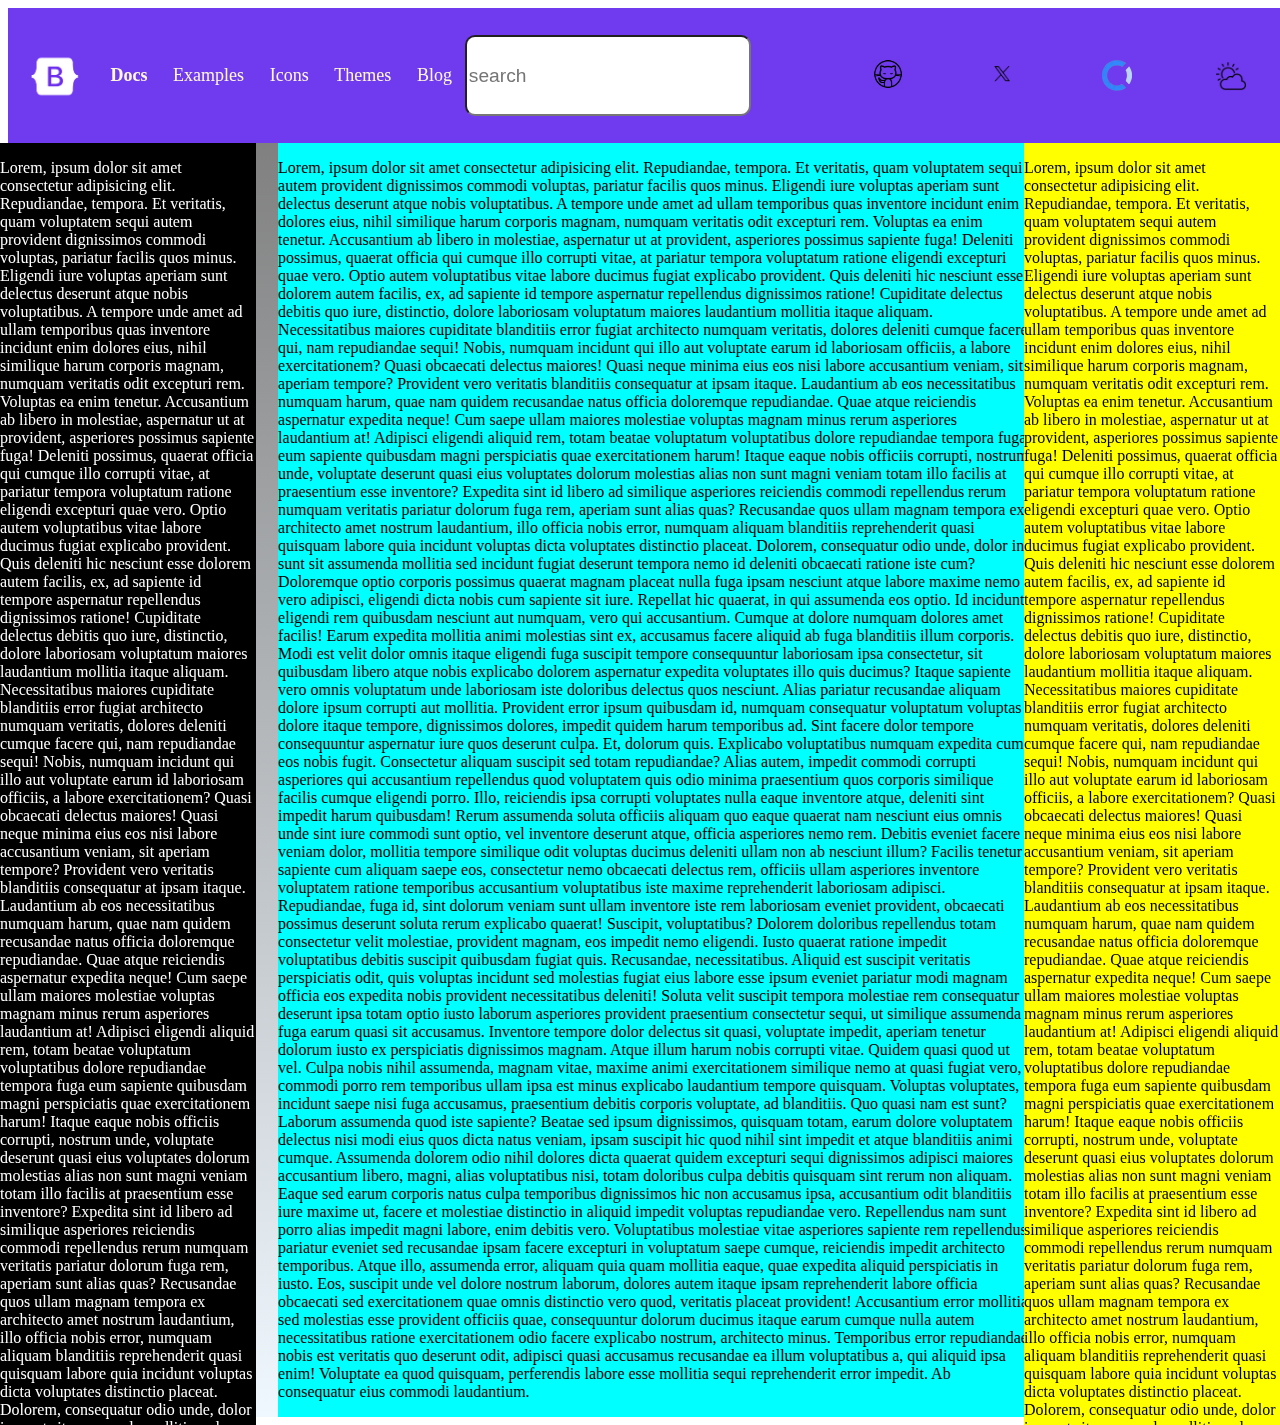
<file: bootstrap/bootstrap.html>
<!DOCTYPE html>
<html lang="en">
<head>
    <meta charset="UTF-8">
    <meta name="viewport" content="width=device-width, initial-scale=1.0">
    <title>Document</title>
</head>
    <style>
        #navbar{
            width: 100vw;
            height: 15vh;
            background-color: rgb(112, 58, 238);
            display: flex;
            align-items: center;
            color: cornsilk;
            position: sticky;
            top: 0%;
        }
        #left{
            width: 40%;
            height: 100%;
            display: flex;
            align-items: center;
            justify-content: space-around;
            font-size: large;

            
        }
        #right{
            width: 40%;
            height: 100%;
            display: flex;
            align-items: center;
            justify-content: space-around;
            
        }
        .space{
            width: 7vw;
        }

        #search{
            border-radius: 10px;
            height: 60%;
            width: 25%;
            align-items: center;
            font-size: larger;
        }
        #imgicon{
            
            width: 5vw;
            height: ;
        }
        #imgicon2{
            mix-blend-mode: multiply;
        }
        #imgicon3{
            mix-blend-mode: multiply;
        }
        .col1:hover{
            color: white;
            cursor: pointer;
        }
        .col2:hover{
            color: white;
            cursor: pointer;
        }
        .col3:hover{
            color: white;
            cursor: pointer;
        }
        .col4:hover{
            color: white;
            cursor: pointer;
        }
        .col5:hover{
            color: white;
            cursor: pointer;
        }
        #main{
            display: flex;
            width: 100vw;
            height: max-content;
            background: linear-gradient(to bottom, Gray,aliceblue) ;
        }
        #leftmain{
            width: 20vw;
            height: max-content;
            background-color: black;
            position: fixed;
            left: 0%;
            color: white;
            
        
            
        }
        #center{
            width: 58.7vw;
            height: max-content;
            background-color: aqua;
            margin-left: 21.1%;
        }
        #rightmain{
            width: 20vw;
            height: max-content;
            background-color: yellow;
            position: fixed;
            right: 0%;
            
        }
    </style>
<body>
    <div id="navbar">
        <div id="left">
            <img  src="Bootstrap/Logo/icon last.png" alt=""  id="imgicon">
                <strong><p class="col1" >Docs</p></strong>
                <p class="col2" >Examples</p>
                <p class="col3" >Icons</p>
                <p class="col4" >Themes</p>
                <p class="col5" >Blog</p>
        </div>
        <input id="search" placeholder="search" type="search">
        <div class="space" >

        </div>
        <div id="right">
            <a target="_blank" href="https://github.com/twbs"> <img src="Icon/Icon2.gif" alt="" width="30px" id="imgicon2"></a>
            <a target="_blank" href="https://x.com/getbootstrap"><img src="Icon/twitter.png" alt="" width="30px" id="imgicon3" ></a>
            <img src="Icon/o_2-removebg-preview.png" alt="" width="30px" >
            <img src="Icon/sun.png" alt="" width="30px" >
            <!--  <select name="" id="">
                <option value="">Dark</option>
                <option value="">Light</option>
                <option value="">Auto</option>
            </select> -->
        </div>
    </div>
    <div id="main">
        <div id="leftmain">
            <p>Lorem, ipsum dolor sit amet consectetur adipisicing elit. Repudiandae, tempora. Et veritatis, quam voluptatem sequi autem provident dignissimos commodi voluptas, pariatur facilis quos minus. Eligendi iure voluptas aperiam sunt delectus deserunt atque nobis voluptatibus. A tempore unde amet ad ullam temporibus quas inventore incidunt enim dolores eius, nihil similique harum corporis magnam, numquam veritatis odit excepturi rem. Voluptas ea enim tenetur. Accusantium ab libero in molestiae, aspernatur ut at provident, asperiores possimus sapiente fuga! Deleniti possimus, quaerat officia qui cumque illo corrupti vitae, at pariatur tempora voluptatum ratione eligendi excepturi quae vero. Optio autem voluptatibus vitae labore ducimus fugiat explicabo provident. Quis deleniti hic nesciunt esse dolorem autem facilis, ex, ad sapiente id tempore aspernatur repellendus dignissimos ratione! Cupiditate delectus debitis quo iure, distinctio, dolore laboriosam voluptatum maiores laudantium mollitia itaque aliquam. Necessitatibus maiores cupiditate blanditiis error fugiat architecto numquam veritatis, dolores deleniti cumque facere qui, nam repudiandae sequi! Nobis, numquam incidunt qui illo aut voluptate earum id laboriosam officiis, a labore exercitationem? Quasi obcaecati delectus maiores! Quasi neque minima eius eos nisi labore accusantium veniam, sit aperiam tempore? Provident vero veritatis blanditiis consequatur at ipsam itaque. Laudantium ab eos necessitatibus numquam harum, quae nam quidem recusandae natus officia doloremque repudiandae. Quae atque reiciendis aspernatur expedita neque! Cum saepe ullam maiores molestiae voluptas magnam minus rerum asperiores laudantium at! Adipisci eligendi aliquid rem, totam beatae voluptatum voluptatibus dolore repudiandae tempora fuga eum sapiente quibusdam magni perspiciatis quae exercitationem harum! Itaque eaque nobis officiis corrupti, nostrum unde, voluptate deserunt quasi eius voluptates dolorum molestias alias non sunt magni veniam totam illo facilis at praesentium esse inventore? Expedita sint id libero ad similique asperiores reiciendis commodi repellendus rerum numquam veritatis pariatur dolorum fuga rem, aperiam sunt alias quas? Recusandae quos ullam magnam tempora ex architecto amet nostrum laudantium, illo officia nobis error, numquam aliquam blanditiis reprehenderit quasi quisquam labore quia incidunt voluptas dicta voluptates distinctio placeat. Dolorem, consequatur odio unde, dolor in, sunt sit assumenda mollitia sed incidunt fugiat deserunt tempora nemo id deleniti obcaecati ratione iste cum? Doloremque optio corporis possimus quaerat magnam placeat nulla fuga ipsam nesciunt atque labore maxime nemo vero adipisci, eligendi dicta nobis cum sapiente sit iure. Repellat hic quaerat, in qui assumenda eos optio. Id incidunt eligendi rem quibusdam nesciunt aut numquam, vero qui accusantium. Cumque at dolore numquam dolores amet facilis! Earum expedita mollitia animi molestias sint ex, accusamus facere aliquid ab fuga blanditiis illum corporis. Modi est velit dolor omnis itaque eligendi fuga suscipit tempore consequuntur laboriosam ipsa consectetur, sit quibusdam libero atque nobis explicabo dolorem aspernatur expedita voluptates illo quis ducimus? Itaque sapiente vero omnis voluptatum unde laboriosam iste doloribus delectus quos nesciunt. Alias pariatur recusandae aliquam dolore ipsum corrupti aut mollitia. Provident error ipsum quibusdam id, numquam consequatur voluptatum voluptas dolore itaque tempore, dignissimos dolores, impedit quidem harum temporibus ad. Sint facere dolor tempore consequuntur aspernatur iure quos deserunt culpa. Et, dolorum quis. Explicabo voluptatibus numquam expedita cum eos nobis fugit. Consectetur aliquam suscipit sed totam repudiandae? Alias autem, impedit commodi corrupti asperiores qui accusantium repellendus quod voluptatem quis odio minima praesentium quos corporis similique facilis cumque eligendi porro. Illo, reiciendis ipsa corrupti voluptates nulla eaque inventore atque, deleniti sint impedit harum quibusdam! Rerum assumenda soluta officiis aliquam quo eaque quaerat nam nesciunt eius omnis unde sint iure commodi sunt optio, vel inventore deserunt atque, officia asperiores nemo rem. Debitis eveniet facere veniam dolor, mollitia tempore similique odit voluptas ducimus deleniti ullam non ab nesciunt illum? Facilis tenetur sapiente cum aliquam saepe eos, consectetur nemo obcaecati delectus rem, officiis ullam asperiores inventore voluptatem ratione temporibus accusantium voluptatibus iste maxime reprehenderit laboriosam adipisci. Repudiandae, fuga id, sint dolorum veniam sunt ullam inventore iste rem laboriosam eveniet provident, obcaecati possimus deserunt soluta rerum explicabo quaerat! Suscipit, voluptatibus? Dolorem doloribus repellendus totam consectetur velit molestiae, provident magnam, eos impedit nemo eligendi. Iusto quaerat ratione impedit voluptatibus debitis suscipit quibusdam fugiat quis. Recusandae, necessitatibus. Aliquid est suscipit veritatis perspiciatis odit, quis voluptas incidunt sed molestias fugiat eius labore esse ipsum eveniet pariatur modi magnam officia eos expedita nobis provident necessitatibus deleniti! Soluta velit suscipit tempora molestiae rem consequatur deserunt ipsa totam optio iusto laborum asperiores provident praesentium consectetur sequi, ut similique assumenda fuga earum quasi sit accusamus. Inventore tempore dolor delectus sit quasi, voluptate impedit, aperiam tenetur dolorum iusto ex perspiciatis dignissimos magnam. Atque illum harum nobis corrupti vitae. Quidem quasi quod ut vel. Culpa nobis nihil assumenda, magnam vitae, maxime animi exercitationem similique nemo at quasi fugiat vero, commodi porro rem temporibus ullam ipsa est minus explicabo laudantium tempore quisquam. Voluptas voluptates, incidunt saepe nisi fuga accusamus, praesentium debitis corporis voluptate, ad blanditiis. Quo quasi nam est sunt? Laborum assumenda quod iste sapiente? Beatae sed ipsum dignissimos, quisquam totam, earum dolore voluptatem delectus nisi modi eius quos dicta natus veniam, ipsam suscipit hic quod nihil sint impedit et atque blanditiis animi cumque. Assumenda dolorem odio nihil dolores dicta quaerat quidem excepturi sequi dignissimos adipisci maiores accusantium libero, magni, alias voluptatibus nisi, totam doloribus culpa debitis quisquam sint rerum non aliquam. Eaque sed earum corporis natus culpa temporibus dignissimos hic non accusamus ipsa, accusantium odit blanditiis iure maxime ut, facere et molestiae distinctio in aliquid impedit voluptas repudiandae vero. Repellendus nam sunt porro alias impedit magni labore, enim debitis vero. Voluptatibus molestiae vitae asperiores sapiente rem repellendus pariatur eveniet sed recusandae ipsam facere excepturi in voluptatum saepe cumque, reiciendis impedit architecto temporibus. Atque illo, assumenda error, aliquam quia quam mollitia eaque, quae expedita aliquid perspiciatis in iusto. Eos, suscipit unde vel dolore nostrum laborum, dolores autem itaque ipsam reprehenderit labore officia obcaecati sed exercitationem quae omnis distinctio vero quod, veritatis placeat provident! Accusantium error mollitia sed molestias esse provident officiis quae, consequuntur dolorum ducimus itaque earum cumque nulla autem necessitatibus ratione exercitationem odio facere explicabo nostrum, architecto minus. Temporibus error repudiandae nobis est veritatis quo deserunt odit, adipisci quasi accusamus recusandae ea illum voluptatibus a, qui aliquid ipsa enim! Voluptate ea quod quisquam, perferendis labore esse mollitia sequi reprehenderit error impedit. Ab consequatur eius commodi laudantium.</p>
            <p>Lorem, ipsum dolor sit amet consectetur adipisicing elit. Repudiandae, tempora. Et veritatis, quam voluptatem sequi autem provident dignissimos commodi voluptas, pariatur facilis quos minus. Eligendi iure voluptas aperiam sunt delectus deserunt atque nobis voluptatibus. A tempore unde amet ad ullam temporibus quas inventore incidunt enim dolores eius, nihil similique harum corporis magnam, numquam veritatis odit excepturi rem. Voluptas ea enim tenetur. Accusantium ab libero in molestiae, aspernatur ut at provident, asperiores possimus sapiente fuga! Deleniti possimus, quaerat officia qui cumque illo corrupti vitae, at pariatur tempora voluptatum ratione eligendi excepturi quae vero. Optio autem voluptatibus vitae labore ducimus fugiat explicabo provident. Quis deleniti hic nesciunt esse dolorem autem facilis, ex, ad sapiente id tempore aspernatur repellendus dignissimos ratione! Cupiditate delectus debitis quo iure, distinctio, dolore laboriosam voluptatum maiores laudantium mollitia itaque aliquam. Necessitatibus maiores cupiditate blanditiis error fugiat architecto numquam veritatis, dolores deleniti cumque facere qui, nam repudiandae sequi! Nobis, numquam incidunt qui illo aut voluptate earum id laboriosam officiis, a labore exercitationem? Quasi obcaecati delectus maiores! Quasi neque minima eius eos nisi labore accusantium veniam, sit aperiam tempore? Provident vero veritatis blanditiis consequatur at ipsam itaque. Laudantium ab eos necessitatibus numquam harum, quae nam quidem recusandae natus officia doloremque repudiandae. Quae atque reiciendis aspernatur expedita neque! Cum saepe ullam maiores molestiae voluptas magnam minus rerum asperiores laudantium at! Adipisci eligendi aliquid rem, totam beatae voluptatum voluptatibus dolore repudiandae tempora fuga eum sapiente quibusdam magni perspiciatis quae exercitationem harum! Itaque eaque nobis officiis corrupti, nostrum unde, voluptate deserunt quasi eius voluptates dolorum molestias alias non sunt magni veniam totam illo facilis at praesentium esse inventore? Expedita sint id libero ad similique asperiores reiciendis commodi repellendus rerum numquam veritatis pariatur dolorum fuga rem, aperiam sunt alias quas? Recusandae quos ullam magnam tempora ex architecto amet nostrum laudantium, illo officia nobis error, numquam aliquam blanditiis reprehenderit quasi quisquam labore quia incidunt voluptas dicta voluptates distinctio placeat. Dolorem, consequatur odio unde, dolor in, sunt sit assumenda mollitia sed incidunt fugiat deserunt tempora nemo id deleniti obcaecati ratione iste cum? Doloremque optio corporis possimus quaerat magnam placeat nulla fuga ipsam nesciunt atque labore maxime nemo vero adipisci, eligendi dicta nobis cum sapiente sit iure. Repellat hic quaerat, in qui assumenda eos optio. Id incidunt eligendi rem quibusdam nesciunt aut numquam, vero qui accusantium. Cumque at dolore numquam dolores amet facilis! Earum expedita mollitia animi molestias sint ex, accusamus facere aliquid ab fuga blanditiis illum corporis. Modi est velit dolor omnis itaque eligendi fuga suscipit tempore consequuntur laboriosam ipsa consectetur, sit quibusdam libero atque nobis explicabo dolorem aspernatur expedita voluptates illo quis ducimus? Itaque sapiente vero omnis voluptatum unde laboriosam iste doloribus delectus quos nesciunt. Alias pariatur recusandae aliquam dolore ipsum corrupti aut mollitia. Provident error ipsum quibusdam id, numquam consequatur voluptatum voluptas dolore itaque tempore, dignissimos dolores, impedit quidem harum temporibus ad. Sint facere dolor tempore consequuntur aspernatur iure quos deserunt culpa. Et, dolorum quis. Explicabo voluptatibus numquam expedita cum eos nobis fugit. Consectetur aliquam suscipit sed totam repudiandae? Alias autem, impedit commodi corrupti asperiores qui accusantium repellendus quod voluptatem quis odio minima praesentium quos corporis similique facilis cumque eligendi porro. Illo, reiciendis ipsa corrupti voluptates nulla eaque inventore atque, deleniti sint impedit harum quibusdam! Rerum assumenda soluta officiis aliquam quo eaque quaerat nam nesciunt eius omnis unde sint iure commodi sunt optio, vel inventore deserunt atque, officia asperiores nemo rem. Debitis eveniet facere veniam dolor, mollitia tempore similique odit voluptas ducimus deleniti ullam non ab nesciunt illum? Facilis tenetur sapiente cum aliquam saepe eos, consectetur nemo obcaecati delectus rem, officiis ullam asperiores inventore voluptatem ratione temporibus accusantium voluptatibus iste maxime reprehenderit laboriosam adipisci. Repudiandae, fuga id, sint dolorum veniam sunt ullam inventore iste rem laboriosam eveniet provident, obcaecati possimus deserunt soluta rerum explicabo quaerat! Suscipit, voluptatibus? Dolorem doloribus repellendus totam consectetur velit molestiae, provident magnam, eos impedit nemo eligendi. Iusto quaerat ratione impedit voluptatibus debitis suscipit quibusdam fugiat quis. Recusandae, necessitatibus. Aliquid est suscipit veritatis perspiciatis odit, quis voluptas incidunt sed molestias fugiat eius labore esse ipsum eveniet pariatur modi magnam officia eos expedita nobis provident necessitatibus deleniti! Soluta velit suscipit tempora molestiae rem consequatur deserunt ipsa totam optio iusto laborum asperiores provident praesentium consectetur sequi, ut similique assumenda fuga earum quasi sit accusamus. Inventore tempore dolor delectus sit quasi, voluptate impedit, aperiam tenetur dolorum iusto ex perspiciatis dignissimos magnam. Atque illum harum nobis corrupti vitae. Quidem quasi quod ut vel. Culpa nobis nihil assumenda, magnam vitae, maxime animi exercitationem similique nemo at quasi fugiat vero, commodi porro rem temporibus ullam ipsa est minus explicabo laudantium tempore quisquam. Voluptas voluptates, incidunt saepe nisi fuga accusamus, praesentium debitis corporis voluptate, ad blanditiis. Quo quasi nam est sunt? Laborum assumenda quod iste sapiente? Beatae sed ipsum dignissimos, quisquam totam, earum dolore voluptatem delectus nisi modi eius quos dicta natus veniam, ipsam suscipit hic quod nihil sint impedit et atque blanditiis animi cumque. Assumenda dolorem odio nihil dolores dicta quaerat quidem excepturi sequi dignissimos adipisci maiores accusantium libero, magni, alias voluptatibus nisi, totam doloribus culpa debitis quisquam sint rerum non aliquam. Eaque sed earum corporis natus culpa temporibus dignissimos hic non accusamus ipsa, accusantium odit blanditiis iure maxime ut, facere et molestiae distinctio in aliquid impedit voluptas repudiandae vero. Repellendus nam sunt porro alias impedit magni labore, enim debitis vero. Voluptatibus molestiae vitae asperiores sapiente rem repellendus pariatur eveniet sed recusandae ipsam facere excepturi in voluptatum saepe cumque, reiciendis impedit architecto temporibus. Atque illo, assumenda error, aliquam quia quam mollitia eaque, quae expedita aliquid perspiciatis in iusto. Eos, suscipit unde vel dolore nostrum laborum, dolores autem itaque ipsam reprehenderit labore officia obcaecati sed exercitationem quae omnis distinctio vero quod, veritatis placeat provident! Accusantium error mollitia sed molestias esse provident officiis quae, consequuntur dolorum ducimus itaque earum cumque nulla autem necessitatibus ratione exercitationem odio facere explicabo nostrum, architecto minus. Temporibus error repudiandae nobis est veritatis quo deserunt odit, adipisci quasi accusamus recusandae ea illum voluptatibus a, qui aliquid ipsa enim! Voluptate ea quod quisquam, perferendis labore esse mollitia sequi reprehenderit error impedit. Ab consequatur eius commodi laudantium.</p>

        </div>
        <div id="center">
            <p>Lorem, ipsum dolor sit amet consectetur adipisicing elit. Repudiandae, tempora. Et veritatis, quam voluptatem sequi autem provident dignissimos commodi voluptas, pariatur facilis quos minus. Eligendi iure voluptas aperiam sunt delectus deserunt atque nobis voluptatibus. A tempore unde amet ad ullam temporibus quas inventore incidunt enim dolores eius, nihil similique harum corporis magnam, numquam veritatis odit excepturi rem. Voluptas ea enim tenetur. Accusantium ab libero in molestiae, aspernatur ut at provident, asperiores possimus sapiente fuga! Deleniti possimus, quaerat officia qui cumque illo corrupti vitae, at pariatur tempora voluptatum ratione eligendi excepturi quae vero. Optio autem voluptatibus vitae labore ducimus fugiat explicabo provident. Quis deleniti hic nesciunt esse dolorem autem facilis, ex, ad sapiente id tempore aspernatur repellendus dignissimos ratione! Cupiditate delectus debitis quo iure, distinctio, dolore laboriosam voluptatum maiores laudantium mollitia itaque aliquam. Necessitatibus maiores cupiditate blanditiis error fugiat architecto numquam veritatis, dolores deleniti cumque facere qui, nam repudiandae sequi! Nobis, numquam incidunt qui illo aut voluptate earum id laboriosam officiis, a labore exercitationem? Quasi obcaecati delectus maiores! Quasi neque minima eius eos nisi labore accusantium veniam, sit aperiam tempore? Provident vero veritatis blanditiis consequatur at ipsam itaque. Laudantium ab eos necessitatibus numquam harum, quae nam quidem recusandae natus officia doloremque repudiandae. Quae atque reiciendis aspernatur expedita neque! Cum saepe ullam maiores molestiae voluptas magnam minus rerum asperiores laudantium at! Adipisci eligendi aliquid rem, totam beatae voluptatum voluptatibus dolore repudiandae tempora fuga eum sapiente quibusdam magni perspiciatis quae exercitationem harum! Itaque eaque nobis officiis corrupti, nostrum unde, voluptate deserunt quasi eius voluptates dolorum molestias alias non sunt magni veniam totam illo facilis at praesentium esse inventore? Expedita sint id libero ad similique asperiores reiciendis commodi repellendus rerum numquam veritatis pariatur dolorum fuga rem, aperiam sunt alias quas? Recusandae quos ullam magnam tempora ex architecto amet nostrum laudantium, illo officia nobis error, numquam aliquam blanditiis reprehenderit quasi quisquam labore quia incidunt voluptas dicta voluptates distinctio placeat. Dolorem, consequatur odio unde, dolor in, sunt sit assumenda mollitia sed incidunt fugiat deserunt tempora nemo id deleniti obcaecati ratione iste cum? Doloremque optio corporis possimus quaerat magnam placeat nulla fuga ipsam nesciunt atque labore maxime nemo vero adipisci, eligendi dicta nobis cum sapiente sit iure. Repellat hic quaerat, in qui assumenda eos optio. Id incidunt eligendi rem quibusdam nesciunt aut numquam, vero qui accusantium. Cumque at dolore numquam dolores amet facilis! Earum expedita mollitia animi molestias sint ex, accusamus facere aliquid ab fuga blanditiis illum corporis. Modi est velit dolor omnis itaque eligendi fuga suscipit tempore consequuntur laboriosam ipsa consectetur, sit quibusdam libero atque nobis explicabo dolorem aspernatur expedita voluptates illo quis ducimus? Itaque sapiente vero omnis voluptatum unde laboriosam iste doloribus delectus quos nesciunt. Alias pariatur recusandae aliquam dolore ipsum corrupti aut mollitia. Provident error ipsum quibusdam id, numquam consequatur voluptatum voluptas dolore itaque tempore, dignissimos dolores, impedit quidem harum temporibus ad. Sint facere dolor tempore consequuntur aspernatur iure quos deserunt culpa. Et, dolorum quis. Explicabo voluptatibus numquam expedita cum eos nobis fugit. Consectetur aliquam suscipit sed totam repudiandae? Alias autem, impedit commodi corrupti asperiores qui accusantium repellendus quod voluptatem quis odio minima praesentium quos corporis similique facilis cumque eligendi porro. Illo, reiciendis ipsa corrupti voluptates nulla eaque inventore atque, deleniti sint impedit harum quibusdam! Rerum assumenda soluta officiis aliquam quo eaque quaerat nam nesciunt eius omnis unde sint iure commodi sunt optio, vel inventore deserunt atque, officia asperiores nemo rem. Debitis eveniet facere veniam dolor, mollitia tempore similique odit voluptas ducimus deleniti ullam non ab nesciunt illum? Facilis tenetur sapiente cum aliquam saepe eos, consectetur nemo obcaecati delectus rem, officiis ullam asperiores inventore voluptatem ratione temporibus accusantium voluptatibus iste maxime reprehenderit laboriosam adipisci. Repudiandae, fuga id, sint dolorum veniam sunt ullam inventore iste rem laboriosam eveniet provident, obcaecati possimus deserunt soluta rerum explicabo quaerat! Suscipit, voluptatibus? Dolorem doloribus repellendus totam consectetur velit molestiae, provident magnam, eos impedit nemo eligendi. Iusto quaerat ratione impedit voluptatibus debitis suscipit quibusdam fugiat quis. Recusandae, necessitatibus. Aliquid est suscipit veritatis perspiciatis odit, quis voluptas incidunt sed molestias fugiat eius labore esse ipsum eveniet pariatur modi magnam officia eos expedita nobis provident necessitatibus deleniti! Soluta velit suscipit tempora molestiae rem consequatur deserunt ipsa totam optio iusto laborum asperiores provident praesentium consectetur sequi, ut similique assumenda fuga earum quasi sit accusamus. Inventore tempore dolor delectus sit quasi, voluptate impedit, aperiam tenetur dolorum iusto ex perspiciatis dignissimos magnam. Atque illum harum nobis corrupti vitae. Quidem quasi quod ut vel. Culpa nobis nihil assumenda, magnam vitae, maxime animi exercitationem similique nemo at quasi fugiat vero, commodi porro rem temporibus ullam ipsa est minus explicabo laudantium tempore quisquam. Voluptas voluptates, incidunt saepe nisi fuga accusamus, praesentium debitis corporis voluptate, ad blanditiis. Quo quasi nam est sunt? Laborum assumenda quod iste sapiente? Beatae sed ipsum dignissimos, quisquam totam, earum dolore voluptatem delectus nisi modi eius quos dicta natus veniam, ipsam suscipit hic quod nihil sint impedit et atque blanditiis animi cumque. Assumenda dolorem odio nihil dolores dicta quaerat quidem excepturi sequi dignissimos adipisci maiores accusantium libero, magni, alias voluptatibus nisi, totam doloribus culpa debitis quisquam sint rerum non aliquam. Eaque sed earum corporis natus culpa temporibus dignissimos hic non accusamus ipsa, accusantium odit blanditiis iure maxime ut, facere et molestiae distinctio in aliquid impedit voluptas repudiandae vero. Repellendus nam sunt porro alias impedit magni labore, enim debitis vero. Voluptatibus molestiae vitae asperiores sapiente rem repellendus pariatur eveniet sed recusandae ipsam facere excepturi in voluptatum saepe cumque, reiciendis impedit architecto temporibus. Atque illo, assumenda error, aliquam quia quam mollitia eaque, quae expedita aliquid perspiciatis in iusto. Eos, suscipit unde vel dolore nostrum laborum, dolores autem itaque ipsam reprehenderit labore officia obcaecati sed exercitationem quae omnis distinctio vero quod, veritatis placeat provident! Accusantium error mollitia sed molestias esse provident officiis quae, consequuntur dolorum ducimus itaque earum cumque nulla autem necessitatibus ratione exercitationem odio facere explicabo nostrum, architecto minus. Temporibus error repudiandae nobis est veritatis quo deserunt odit, adipisci quasi accusamus recusandae ea illum voluptatibus a, qui aliquid ipsa enim! Voluptate ea quod quisquam, perferendis labore esse mollitia sequi reprehenderit error impedit. Ab consequatur eius commodi laudantium.</p>
        </div>
        <div id="rightmain">
            <p>Lorem, ipsum dolor sit amet consectetur adipisicing elit. Repudiandae, tempora. Et veritatis, quam voluptatem sequi autem provident dignissimos commodi voluptas, pariatur facilis quos minus. Eligendi iure voluptas aperiam sunt delectus deserunt atque nobis voluptatibus. A tempore unde amet ad ullam temporibus quas inventore incidunt enim dolores eius, nihil similique harum corporis magnam, numquam veritatis odit excepturi rem. Voluptas ea enim tenetur. Accusantium ab libero in molestiae, aspernatur ut at provident, asperiores possimus sapiente fuga! Deleniti possimus, quaerat officia qui cumque illo corrupti vitae, at pariatur tempora voluptatum ratione eligendi excepturi quae vero. Optio autem voluptatibus vitae labore ducimus fugiat explicabo provident. Quis deleniti hic nesciunt esse dolorem autem facilis, ex, ad sapiente id tempore aspernatur repellendus dignissimos ratione! Cupiditate delectus debitis quo iure, distinctio, dolore laboriosam voluptatum maiores laudantium mollitia itaque aliquam. Necessitatibus maiores cupiditate blanditiis error fugiat architecto numquam veritatis, dolores deleniti cumque facere qui, nam repudiandae sequi! Nobis, numquam incidunt qui illo aut voluptate earum id laboriosam officiis, a labore exercitationem? Quasi obcaecati delectus maiores! Quasi neque minima eius eos nisi labore accusantium veniam, sit aperiam tempore? Provident vero veritatis blanditiis consequatur at ipsam itaque. Laudantium ab eos necessitatibus numquam harum, quae nam quidem recusandae natus officia doloremque repudiandae. Quae atque reiciendis aspernatur expedita neque! Cum saepe ullam maiores molestiae voluptas magnam minus rerum asperiores laudantium at! Adipisci eligendi aliquid rem, totam beatae voluptatum voluptatibus dolore repudiandae tempora fuga eum sapiente quibusdam magni perspiciatis quae exercitationem harum! Itaque eaque nobis officiis corrupti, nostrum unde, voluptate deserunt quasi eius voluptates dolorum molestias alias non sunt magni veniam totam illo facilis at praesentium esse inventore? Expedita sint id libero ad similique asperiores reiciendis commodi repellendus rerum numquam veritatis pariatur dolorum fuga rem, aperiam sunt alias quas? Recusandae quos ullam magnam tempora ex architecto amet nostrum laudantium, illo officia nobis error, numquam aliquam blanditiis reprehenderit quasi quisquam labore quia incidunt voluptas dicta voluptates distinctio placeat. Dolorem, consequatur odio unde, dolor in, sunt sit assumenda mollitia sed incidunt fugiat deserunt tempora nemo id deleniti obcaecati ratione iste cum? Doloremque optio corporis possimus quaerat magnam placeat nulla fuga ipsam nesciunt atque labore maxime nemo vero adipisci, eligendi dicta nobis cum sapiente sit iure. Repellat hic quaerat, in qui assumenda eos optio. Id incidunt eligendi rem quibusdam nesciunt aut numquam, vero qui accusantium. Cumque at dolore numquam dolores amet facilis! Earum expedita mollitia animi molestias sint ex, accusamus facere aliquid ab fuga blanditiis illum corporis. Modi est velit dolor omnis itaque eligendi fuga suscipit tempore consequuntur laboriosam ipsa consectetur, sit quibusdam libero atque nobis explicabo dolorem aspernatur expedita voluptates illo quis ducimus? Itaque sapiente vero omnis voluptatum unde laboriosam iste doloribus delectus quos nesciunt. Alias pariatur recusandae aliquam dolore ipsum corrupti aut mollitia. Provident error ipsum quibusdam id, numquam consequatur voluptatum voluptas dolore itaque tempore, dignissimos dolores, impedit quidem harum temporibus ad. Sint facere dolor tempore consequuntur aspernatur iure quos deserunt culpa. Et, dolorum quis. Explicabo voluptatibus numquam expedita cum eos nobis fugit. Consectetur aliquam suscipit sed totam repudiandae? Alias autem, impedit commodi corrupti asperiores qui accusantium repellendus quod voluptatem quis odio minima praesentium quos corporis similique facilis cumque eligendi porro. Illo, reiciendis ipsa corrupti voluptates nulla eaque inventore atque, deleniti sint impedit harum quibusdam! Rerum assumenda soluta officiis aliquam quo eaque quaerat nam nesciunt eius omnis unde sint iure commodi sunt optio, vel inventore deserunt atque, officia asperiores nemo rem. Debitis eveniet facere veniam dolor, mollitia tempore similique odit voluptas ducimus deleniti ullam non ab nesciunt illum? Facilis tenetur sapiente cum aliquam saepe eos, consectetur nemo obcaecati delectus rem, officiis ullam asperiores inventore voluptatem ratione temporibus accusantium voluptatibus iste maxime reprehenderit laboriosam adipisci. Repudiandae, fuga id, sint dolorum veniam sunt ullam inventore iste rem laboriosam eveniet provident, obcaecati possimus deserunt soluta rerum explicabo quaerat! Suscipit, voluptatibus? Dolorem doloribus repellendus totam consectetur velit molestiae, provident magnam, eos impedit nemo eligendi. Iusto quaerat ratione impedit voluptatibus debitis suscipit quibusdam fugiat quis. Recusandae, necessitatibus. Aliquid est suscipit veritatis perspiciatis odit, quis voluptas incidunt sed molestias fugiat eius labore esse ipsum eveniet pariatur modi magnam officia eos expedita nobis provident necessitatibus deleniti! Soluta velit suscipit tempora molestiae rem consequatur deserunt ipsa totam optio iusto laborum asperiores provident praesentium consectetur sequi, ut similique assumenda fuga earum quasi sit accusamus. Inventore tempore dolor delectus sit quasi, voluptate impedit, aperiam tenetur dolorum iusto ex perspiciatis dignissimos magnam. Atque illum harum nobis corrupti vitae. Quidem quasi quod ut vel. Culpa nobis nihil assumenda, magnam vitae, maxime animi exercitationem similique nemo at quasi fugiat vero, commodi porro rem temporibus ullam ipsa est minus explicabo laudantium tempore quisquam. Voluptas voluptates, incidunt saepe nisi fuga accusamus, praesentium debitis corporis voluptate, ad blanditiis. Quo quasi nam est sunt? Laborum assumenda quod iste sapiente? Beatae sed ipsum dignissimos, quisquam totam, earum dolore voluptatem delectus nisi modi eius quos dicta natus veniam, ipsam suscipit hic quod nihil sint impedit et atque blanditiis animi cumque. Assumenda dolorem odio nihil dolores dicta quaerat quidem excepturi sequi dignissimos adipisci maiores accusantium libero, magni, alias voluptatibus nisi, totam doloribus culpa debitis quisquam sint rerum non aliquam. Eaque sed earum corporis natus culpa temporibus dignissimos hic non accusamus ipsa, accusantium odit blanditiis iure maxime ut, facere et molestiae distinctio in aliquid impedit voluptas repudiandae vero. Repellendus nam sunt porro alias impedit magni labore, enim debitis vero. Voluptatibus molestiae vitae asperiores sapiente rem repellendus pariatur eveniet sed recusandae ipsam facere excepturi in voluptatum saepe cumque, reiciendis impedit architecto temporibus. Atque illo, assumenda error, aliquam quia quam mollitia eaque, quae expedita aliquid perspiciatis in iusto. Eos, suscipit unde vel dolore nostrum laborum, dolores autem itaque ipsam reprehenderit labore officia obcaecati sed exercitationem quae omnis distinctio vero quod, veritatis placeat provident! Accusantium error mollitia sed molestias esse provident officiis quae, consequuntur dolorum ducimus itaque earum cumque nulla autem necessitatibus ratione exercitationem odio facere explicabo nostrum, architecto minus. Temporibus error repudiandae nobis est veritatis quo deserunt odit, adipisci quasi accusamus recusandae ea illum voluptatibus a, qui aliquid ipsa enim! Voluptate ea quod quisquam, perferendis labore esse mollitia sequi reprehenderit error impedit. Ab consequatur eius commodi laudantium.</p>
            <p>Lorem, ipsum dolor sit amet consectetur adipisicing elit. Repudiandae, tempora. Et veritatis, quam voluptatem sequi autem provident dignissimos commodi voluptas, pariatur facilis quos minus. Eligendi iure voluptas aperiam sunt delectus deserunt atque nobis voluptatibus. A tempore unde amet ad ullam temporibus quas inventore incidunt enim dolores eius, nihil similique harum corporis magnam, numquam veritatis odit excepturi rem. Voluptas ea enim tenetur. Accusantium ab libero in molestiae, aspernatur ut at provident, asperiores possimus sapiente fuga! Deleniti possimus, quaerat officia qui cumque illo corrupti vitae, at pariatur tempora voluptatum ratione eligendi excepturi quae vero. Optio autem voluptatibus vitae labore ducimus fugiat explicabo provident. Quis deleniti hic nesciunt esse dolorem autem facilis, ex, ad sapiente id tempore aspernatur repellendus dignissimos ratione! Cupiditate delectus debitis quo iure, distinctio, dolore laboriosam voluptatum maiores laudantium mollitia itaque aliquam. Necessitatibus maiores cupiditate blanditiis error fugiat architecto numquam veritatis, dolores deleniti cumque facere qui, nam repudiandae sequi! Nobis, numquam incidunt qui illo aut voluptate earum id laboriosam officiis, a labore exercitationem? Quasi obcaecati delectus maiores! Quasi neque minima eius eos nisi labore accusantium veniam, sit aperiam tempore? Provident vero veritatis blanditiis consequatur at ipsam itaque. Laudantium ab eos necessitatibus numquam harum, quae nam quidem recusandae natus officia doloremque repudiandae. Quae atque reiciendis aspernatur expedita neque! Cum saepe ullam maiores molestiae voluptas magnam minus rerum asperiores laudantium at! Adipisci eligendi aliquid rem, totam beatae voluptatum voluptatibus dolore repudiandae tempora fuga eum sapiente quibusdam magni perspiciatis quae exercitationem harum! Itaque eaque nobis officiis corrupti, nostrum unde, voluptate deserunt quasi eius voluptates dolorum molestias alias non sunt magni veniam totam illo facilis at praesentium esse inventore? Expedita sint id libero ad similique asperiores reiciendis commodi repellendus rerum numquam veritatis pariatur dolorum fuga rem, aperiam sunt alias quas? Recusandae quos ullam magnam tempora ex architecto amet nostrum laudantium, illo officia nobis error, numquam aliquam blanditiis reprehenderit quasi quisquam labore quia incidunt voluptas dicta voluptates distinctio placeat. Dolorem, consequatur odio unde, dolor in, sunt sit assumenda mollitia sed incidunt fugiat deserunt tempora nemo id deleniti obcaecati ratione iste cum? Doloremque optio corporis possimus quaerat magnam placeat nulla fuga ipsam nesciunt atque labore maxime nemo vero adipisci, eligendi dicta nobis cum sapiente sit iure. Repellat hic quaerat, in qui assumenda eos optio. Id incidunt eligendi rem quibusdam nesciunt aut numquam, vero qui accusantium. Cumque at dolore numquam dolores amet facilis! Earum expedita mollitia animi molestias sint ex, accusamus facere aliquid ab fuga blanditiis illum corporis. Modi est velit dolor omnis itaque eligendi fuga suscipit tempore consequuntur laboriosam ipsa consectetur, sit quibusdam libero atque nobis explicabo dolorem aspernatur expedita voluptates illo quis ducimus? Itaque sapiente vero omnis voluptatum unde laboriosam iste doloribus delectus quos nesciunt. Alias pariatur recusandae aliquam dolore ipsum corrupti aut mollitia. Provident error ipsum quibusdam id, numquam consequatur voluptatum voluptas dolore itaque tempore, dignissimos dolores, impedit quidem harum temporibus ad. Sint facere dolor tempore consequuntur aspernatur iure quos deserunt culpa. Et, dolorum quis. Explicabo voluptatibus numquam expedita cum eos nobis fugit. Consectetur aliquam suscipit sed totam repudiandae? Alias autem, impedit commodi corrupti asperiores qui accusantium repellendus quod voluptatem quis odio minima praesentium quos corporis similique facilis cumque eligendi porro. Illo, reiciendis ipsa corrupti voluptates nulla eaque inventore atque, deleniti sint impedit harum quibusdam! Rerum assumenda soluta officiis aliquam quo eaque quaerat nam nesciunt eius omnis unde sint iure commodi sunt optio, vel inventore deserunt atque, officia asperiores nemo rem. Debitis eveniet facere veniam dolor, mollitia tempore similique odit voluptas ducimus deleniti ullam non ab nesciunt illum? Facilis tenetur sapiente cum aliquam saepe eos, consectetur nemo obcaecati delectus rem, officiis ullam asperiores inventore voluptatem ratione temporibus accusantium voluptatibus iste maxime reprehenderit laboriosam adipisci. Repudiandae, fuga id, sint dolorum veniam sunt ullam inventore iste rem laboriosam eveniet provident, obcaecati possimus deserunt soluta rerum explicabo quaerat! Suscipit, voluptatibus? Dolorem doloribus repellendus totam consectetur velit molestiae, provident magnam, eos impedit nemo eligendi. Iusto quaerat ratione impedit voluptatibus debitis suscipit quibusdam fugiat quis. Recusandae, necessitatibus. Aliquid est suscipit veritatis perspiciatis odit, quis voluptas incidunt sed molestias fugiat eius labore esse ipsum eveniet pariatur modi magnam officia eos expedita nobis provident necessitatibus deleniti! Soluta velit suscipit tempora molestiae rem consequatur deserunt ipsa totam optio iusto laborum asperiores provident praesentium consectetur sequi, ut similique assumenda fuga earum quasi sit accusamus. Inventore tempore dolor delectus sit quasi, voluptate impedit, aperiam tenetur dolorum iusto ex perspiciatis dignissimos magnam. Atque illum harum nobis corrupti vitae. Quidem quasi quod ut vel. Culpa nobis nihil assumenda, magnam vitae, maxime animi exercitationem similique nemo at quasi fugiat vero, commodi porro rem temporibus ullam ipsa est minus explicabo laudantium tempore quisquam. Voluptas voluptates, incidunt saepe nisi fuga accusamus, praesentium debitis corporis voluptate, ad blanditiis. Quo quasi nam est sunt? Laborum assumenda quod iste sapiente? Beatae sed ipsum dignissimos, quisquam totam, earum dolore voluptatem delectus nisi modi eius quos dicta natus veniam, ipsam suscipit hic quod nihil sint impedit et atque blanditiis animi cumque. Assumenda dolorem odio nihil dolores dicta quaerat quidem excepturi sequi dignissimos adipisci maiores accusantium libero, magni, alias voluptatibus nisi, totam doloribus culpa debitis quisquam sint rerum non aliquam. Eaque sed earum corporis natus culpa temporibus dignissimos hic non accusamus ipsa, accusantium odit blanditiis iure maxime ut, facere et molestiae distinctio in aliquid impedit voluptas repudiandae vero. Repellendus nam sunt porro alias impedit magni labore, enim debitis vero. Voluptatibus molestiae vitae asperiores sapiente rem repellendus pariatur eveniet sed recusandae ipsam facere excepturi in voluptatum saepe cumque, reiciendis impedit architecto temporibus. Atque illo, assumenda error, aliquam quia quam mollitia eaque, quae expedita aliquid perspiciatis in iusto. Eos, suscipit unde vel dolore nostrum laborum, dolores autem itaque ipsam reprehenderit labore officia obcaecati sed exercitationem quae omnis distinctio vero quod, veritatis placeat provident! Accusantium error mollitia sed molestias esse provident officiis quae, consequuntur dolorum ducimus itaque earum cumque nulla autem necessitatibus ratione exercitationem odio facere explicabo nostrum, architecto minus. Temporibus error repudiandae nobis est veritatis quo deserunt odit, adipisci quasi accusamus recusandae ea illum voluptatibus a, qui aliquid ipsa enim! Voluptate ea quod quisquam, perferendis labore esse mollitia sequi reprehenderit error impedit. Ab consequatur eius commodi laudantium.</p>

        </div>
    </div>
    
</body>
</html>
</file>
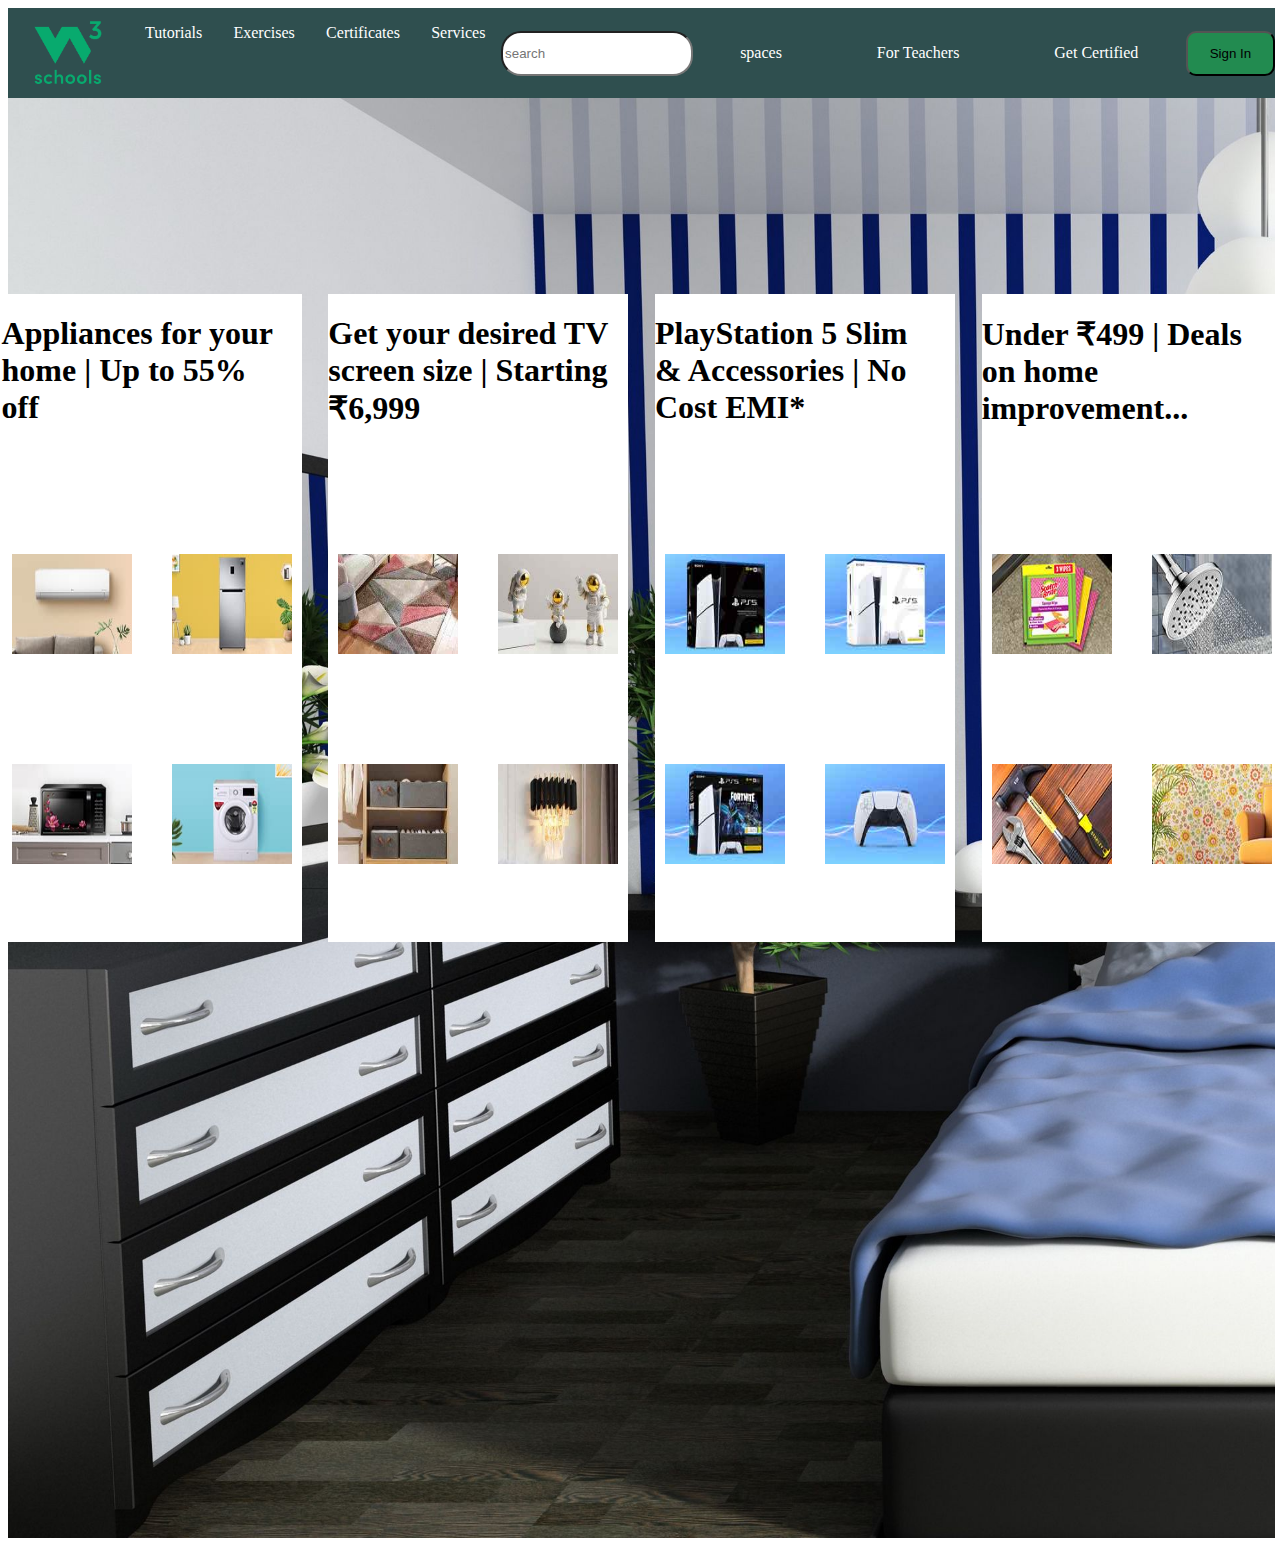
<file: day4 frontend/Day4.html>
<!DOCTYPE html>
<html lang="en">
<head>
    <meta charset="UTF-8">
    <meta name="viewport" content="width=device-width, initial-scale=1.0">
    <title>Online Shoping</title>
    <link rel="icon" href="Icon/Amazonicon.png">
</head>
<style>
    #navbar{
        height: 10vh;
        width: 99vw;
        background-color: darkslategray;
        display: flex;
        justify-content: space-around;
        align-items: center;
    }
    #left{
        width: 39%;
        color: white;
        display: flex;
        justify-content: space-around;
    }
    #input1{
        width: 15vw;
        height: 5vh;
        border-radius: 20px;
    }
    #button1{
        width: 7vw;
        height: 5vh;
        border-radius: 10px;
        background-color: rgb(34, 139, 80);
    }
    #right{
        width: 39%;
        color: white;
        display: flex;
        justify-content: space-around;
    }

    #frame1{
        width: 99vw;
        height: 160vh;
        background-image: url(Background/room_bed_comfort_64345_3840x2160.jpg);
        background-size: cover;
        display: grid;
        grid-template-columns: 200px 200px 200px 200px;
        column-gap: 10%;
        align-items: center;
        justify-content: center;
    }
    #box1{
        width: 150%;
        height: 45%;
        background-color: white;
        margin-left: -25%;
        margin-top: -400px;
        display: grid;

        
    }
    #box2{
        width: 150%;
        height: 45%;
        background-color: white;
        margin-left: -25%;
        margin-top: -400px;
        display: grid;
    }
    #box3{
        width: 150%;
        height: 45%;
        background-color: white;
        margin-left: -25%;
        margin-top: -400px;
        display: grid;
    }
    #box4{
        width: 150%;
        height: 45%;
        background-color: white;
        margin-left: -25%;
        margin-top: -400px;
        display: grid;
    }

    .box1img1{
        width: 120px;
        height: 100px;
        margin-left: 10px;
        margin-top: 10px;
        background-color: yellow;
    }
    .box1img2{
        width: 120px;
        height: 100px;
        margin-left: -30px;
        margin-top: 10px;
        background-color: yellow;
    }
    .box1img3{
        width: 120px;
        height: 100px;
        margin-left: 10px;
        margin-top: 10px;
        background-color: yellow;
    }
    .box1img4{
        width: 120px;
        height: 100px;
        margin-left: -30px;
        margin-top: 10px;
        background-color: yellow;
    }

    #htext1{
        width: 22.1vw;
        height: 20vh;

    }

    #imgframe1{
        width: 75%;
        height: 141%;
        display: grid;
        grid-template-columns: 200px 200px; 
        margin-top: -100px;  
    }
    
    #htext2{
        width: 22.1vw;
        height: 20vh;

    }
    #imgframe2{
        width: 75%;
        height: 141%;
        display: grid;
        grid-template-columns: 200px 200px; 
        margin-top: -100px;   
    }
    #htext3{
        width: 22.1vw;
        height: 20vh;


    }
    #imgframe3{
        width: 75%;
        height: 141%;
        display: grid;
        grid-template-columns: 200px 200px; 
        margin-top: -100px;   
    }
    #htext4{
        width: 22.1vw;
        height: 20vh;


    }
    #imgframe4{
        width: 75%;
        height: 141%;
        display: grid;
        grid-template-columns: 200px 200px; 
        margin-top: -100px;   
    }
    #logo{
        height: 10vh;
    }
    
</style>
<body>
    <div id="navbar">
        <div id="left">
            <img id="logo" src="Icon/W3icon.png" alt="">
            <p id="col" >Tutorials</p>
            <p>Exercises</p>
            <p>Certificates</p>
            <p>Services</p>
        </div>
        <input placeholder="search" type="search" id="input1">
        <div id="right">
            <p>spaces</p>
            <p>For Teachers</p>
            <p>Get Certified</p>      
        </div>
        <button id="button1">Sign In</button>
    </div>
    <div id="frame1">
        <div id="box1">
            <div id="htext1">
                <h1>Appliances for your home | Up to 55% off</h1>
            </div>
            <div>
                <div id="imgframe1">
                    <div><img src="Image/1.jpg" alt="" class="box1img1"><br></div>
                    <div><img src="Image/2.jpg" alt="" class="box1img2"><br></div>
                    <div><img src="Image/3.jpg" alt="" class="box1img3"><br></div>
                    <div><img src="Image/4.jpg" alt="" class="box1img4"></div>
                </div>
            </div> 
        </div>

        <div id="box2">
            <div id="htext2">
                <h1>Get your desired TV screen size | Starting ₹6,999</h1>
            </div>
            <div>
                <div id="imgframe2">
                    <div><img src="Image/5.jpg" alt="" class="box1img1"></div>
                    <div><img src="Image/6.jpg" alt="" class="box1img2"></div>
                    <div><img src="Image/7.jpg" alt="" class="box1img3"></div>
                    <div><img src="Image/8.jpg" alt="" class="box1img4"></div>
                </div>
            </div>
            
        </div>

        <div id="box3">
            <div id="htext3">
                <h1>PlayStation 5 Slim & Accessories | No Cost EMI*</h1>
            </div>
            <div>
                <div id="imgframe3">
                    <div><img src="Image/9.jpg" alt="" class="box1img1"></div>
                    <div><img src="Image/10.jpg" alt="" class="box1img2"></div>
                    <div><img src="Image/11.jpg" alt="" class="box1img3"></div>
                    <div><img src="Image/12.jpg" alt="" class="box1img4"></div>
                </div>
            </div>
        </div>

        <div id="box4">
            <div id="htext4">
                <h1>Under ₹499 | Deals on home improvement...</h1>
            </div>
            <div>
                <div id="imgframe4">
                    <div><img src="Image/13.jpg" alt="" class="box1img1"></div>
                    <div><img src="Image/14.jpg" alt="" class="box1img2"></div>
                    <div><img src="Image/15.jpg" alt="" class="box1img3"></div>
                    <div><img src="Image/16.jpg" alt="" class="box1img4"></div>
                </div>
            </div>
        </div>
        
    </div>

</body>
</html>
</file>
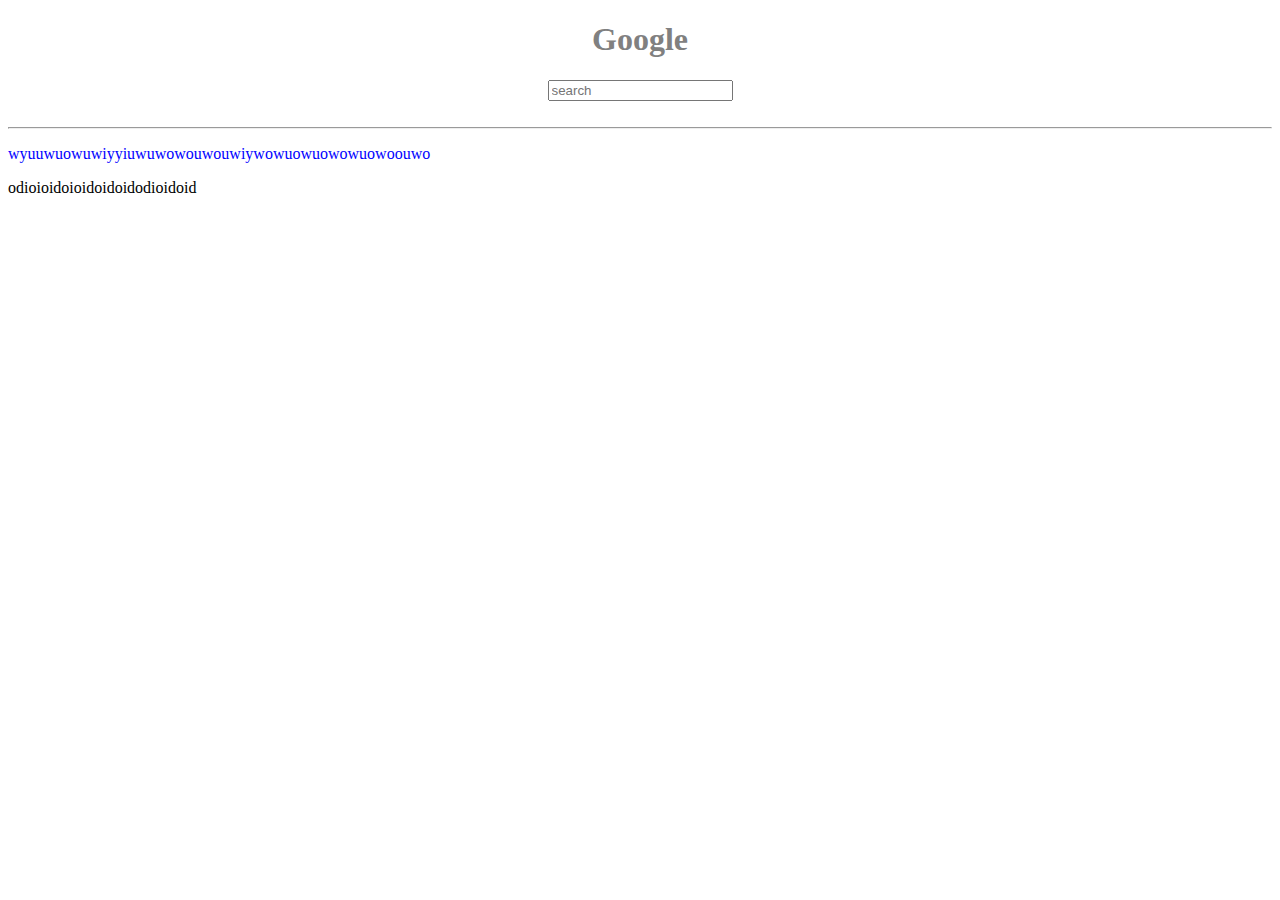
<file: Front End 1/Day 3.html>
<!DOCTYPE html>
<html lang="en">
<head>
    <meta charset="UTF-8">
    <meta name="viewport" content="width=device-width, initial-scale=1.0">
    <title>Document</title>
</head>
<style>
    h1{
        color: gray;
    }
</style>
<style>
    input:focus{
        color: blue;
    }
</style>
<body>
    <center>
        <h1>Google</h1>
        <input placeholder="search" type="">
    </center>
    <br>
    <hr>
    <p style="color: blue;" >
        wyuuwuowuwiyyiuwuwowouwouwiywowuowuowowuowoouwo
    </p>
    <p class="mama" >
        odioioidoioidoidoidodioidoid
    </p>

</body>
</html>
</file>
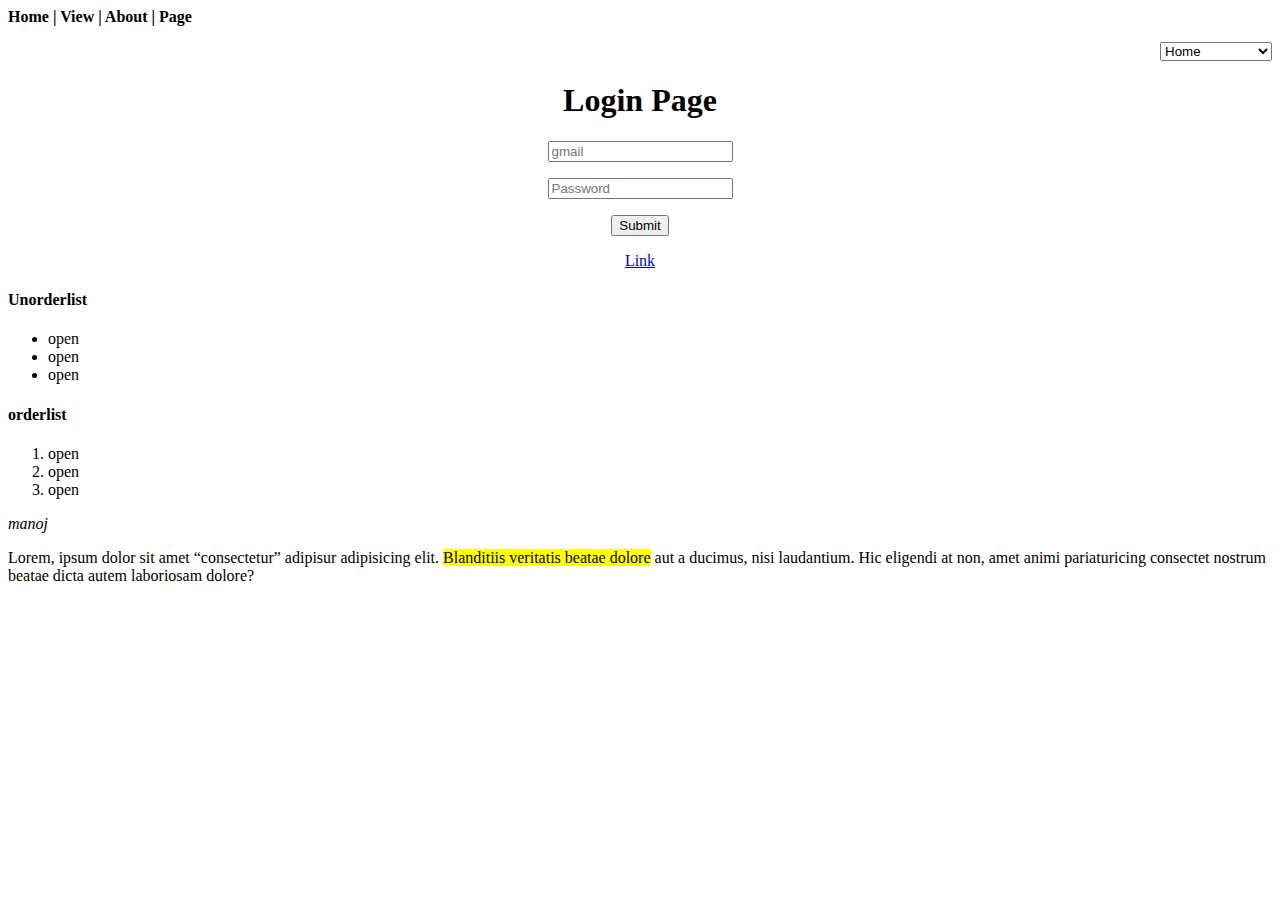
<file: Front End 1/Dayone.html>
<!DOCTYPE html>
<html lang="en">
<head>
    <meta charset="UTF-8">
    <meta name="viewport" content="width=device-width, initial-scale=1.0">
    <title>Manoj</title>
</head>
<body bgcolor="">
<strong><span>Home |</span>
<span>View |</span>
<span>About |</span>
<span>Page</span></strong>
<p align="right">
<select>
<option>Home</option>
<option>Home1</option>
<option>Home2</option>
<option>Home3</option>
<option>Home4</option>
<optgroup label="Bike">
<option value="">RoyalEnfield</option>
<option  value="">KTM</option>
</optgroup>
</select>
</p>
<center><h1>Login Page</h1></center>
<center>
<input placeholder="gmail" value=""/>
<p><input type="password" placeholder="Password"/></p>
<p><button>Submit</button></p>
</center>
<center><a href="https://www.youtube.com/" target="blank">Link</a></center>
<h4>Unorderlist</h4>
<ul>
<li>open</li>
<li>open</li>
<li>open</li>
</ul>
<p align="right">
<h4>orderlist</h4>
<ol>
<li>open</li>
<li>open</li>
<li>open</li>
</ol>
</p>
<em>manoj</em>
<p>
    Lorem, ipsum dolor sit amet <q>consectetur</q> adipisur adipisicing elit. <mark>Blanditiis veritatis beatae dolore</mark>  aut a ducimus, nisi laudantium. Hic eligendi at non, amet animi pariaturicing consectet nostrum beatae dicta autem laboriosam dolore?
</p>
</body>
</html>
</file>
